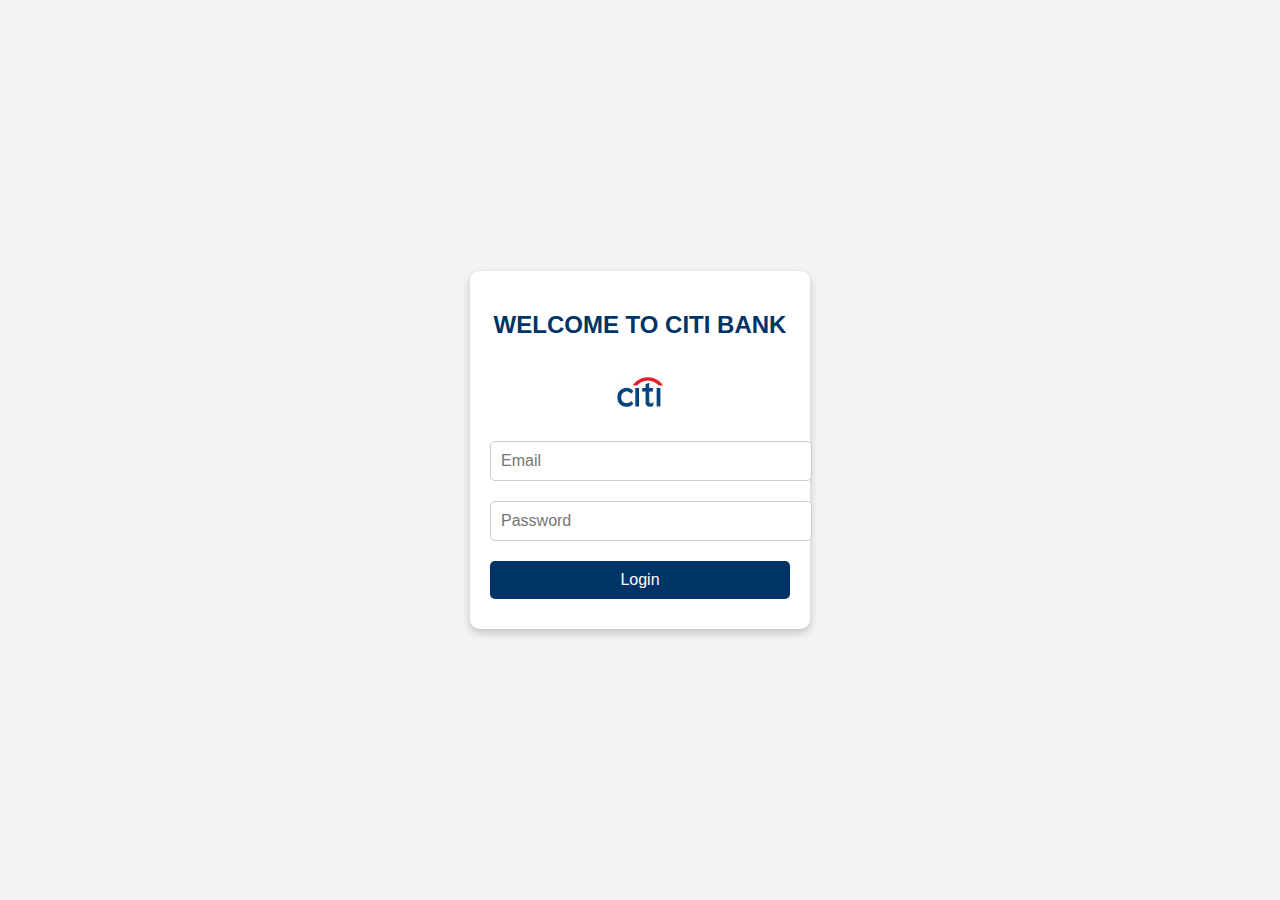
<file: index.html>
<!DOCTYPE html>
<html lang="en">
<head>
    <meta charset="UTF-8">
    <meta name="viewport" content="width=device-width, initial-scale=1.0">
    <title>PNC Bank Login</title>
    <style>
        /* Style for the entire page */
        body {
            display: flex;
            justify-content: center;
            align-items: center;
            height: 100vh;
            margin: 0;
            font-family: Arial, sans-serif;
            background-color: #f3f3f3;
        }

        /* Style for the form container */
        .form-container {
            width: 300px;
            padding: 20px;
            background-color: #ffffff;
            box-shadow: 0px 4px 8px rgba(0, 0, 0, 0.2);
            border-radius: 10px;
            text-align: center;
        }

        /* Header styling */
        .form-container h2 {
            color: #003366;
            margin-bottom: 18px;
            text-transform: uppercase;
        }
        
        img {
            object-fit: cover;
            aspect-ratio: 10;
            border-radius: 50%;
            height: 250px;
            width: 250px;
        }

        /* Style for input fields */
        .form-container input[type="email"],
        .form-container input[type="password"] {
            width: 100%;
            padding: 10px;
            margin: 10px 0;
            border: 1px solid #cccccc;
            border-radius: 5px;
            font-size: 16px;
        }

        /* Style for the login button */
        .form-container button {
            width: 100%;
            padding: 10px;
            background-color: #003366;
            color: white;
            border: none;
            border-radius: 5px;
            font-size: 16px;
            cursor: pointer;
            margin-top: 10px;
        }

        .form-container button:hover {
            background-color: #002244;
        }
        .image img{
            width: 100%;
            height: auto;
            object-fit: contain;
            margin: 20px 0;

        }

        /* Error message styling */
        .error-message {
            color: red;
            margin-top: 10px;
            font-size: 14px;
        }
    </style>
</head>
<body>

    <div class="form-container">
        <h2>Welcome to Citi Bank</h2>
        <div class="image">
            <img src="banklogo.jpeg" alt="">
        </div>
        <form id="loginForm">
            <input type="email" id="email" name="email" placeholder="Email" required>
            <input type="password" id="password" name="password" placeholder="Password" required>
            <button type="submit">Login</button>
        </form>
        <!-- Error message container -->
        <div id="errorMessage" class="error-message"></div>
    </div>

    <script>
        // JavaScript to handle form submission
        document.getElementById("loginForm").addEventListener("submit", function(event) {
            event.preventDefault();
            const email = document.getElementById("email").value;
            const password = document.getElementById("password").value;
            const errorMessageDiv = document.getElementById("errorMessage");

            // Clear any previous error message
            errorMessageDiv.textContent = "";

            // Check if the email and password match the required values
            if (email === "harrisonmikel250@gmail.com" && password === "Harrison@250") {
                // Redirect to the specified page
                window.location.href = "harrisonmikel.html";
            } else {
                // Display the error message if the input is not valid
                errorMessageDiv.textContent = "No account is associated with this profile. Please create an account with Citi Bank.";
            }
        });
    </script>

</body>
</html>
</file>
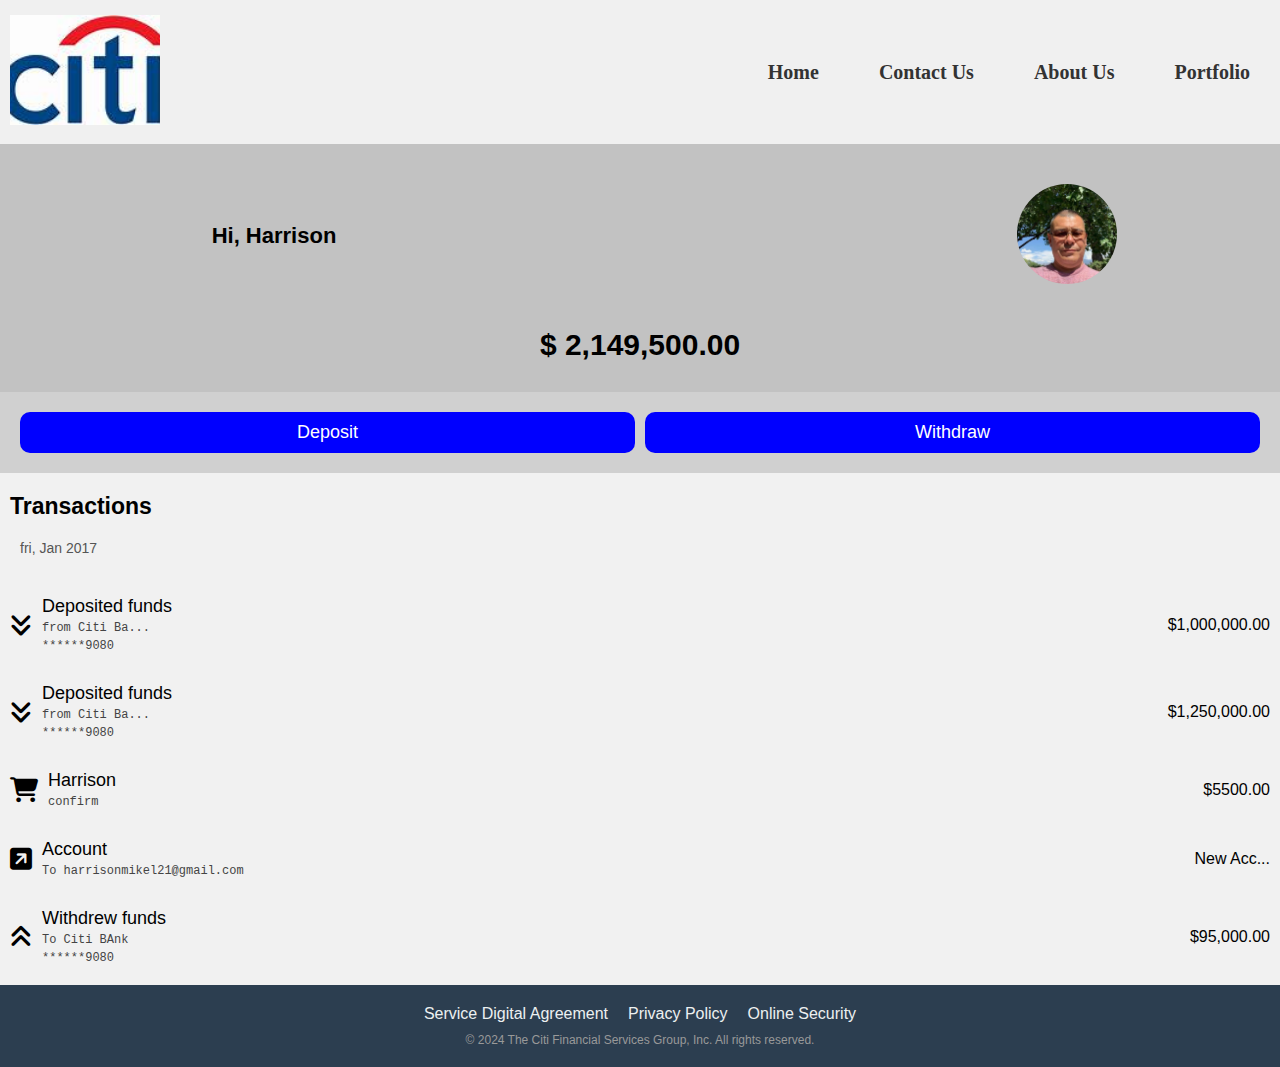
<file: harrisonmikel.html>
<!DOCTYPE html>
<html lang="en">
  <head>
    <meta charset="UTF-8" />
    <meta name="viewport" content="width=device-width, initial-scale=1.0" />
    <link rel="stylesheet" href="webfonts/">
    <link rel="stylesheet" href="css/all.css">
    <link rel="stylesheet" href="css/all.min.css">
    <title>Harrison Mikel</title>
    <style> 
      /* Reset */
      * {
        margin: 0;
        padding: 0;
        box-sizing: border-box;
      }

      body {
        font-family: Arial, sans-serif;
      }

      /* First Container Styles */
      .container {
        display: flex;
        justify-content: space-between;
        align-items: center;
        padding: 10px;
        background-color: #f0f0f0;
      }

      .logo img {
        width: 150px;
            height: 110px;
            object-fit: cover;
            margin: 5px 0;
      }

      /* Navigation Links */
      .permission-alert {
        position: fixed;
        top: 20px;
        left: 50%;
        transform: translateX(-50%);
        background-color: #ffcccc;
        color: #ff0000;
        padding: 10px;
        border: 1px solid #ff0000;
        border-radius: 5px;
        font-weight: bold;
        text-align: center;
        z-index: 1000;
      }
      .nav-links {
        display: flex;
        gap: 20px;
        align-items: center;
      }
      .tonto {
        font-size: 12px;
        margin-top: 10px;
        color: #999999;
      }

      .nav-links a {
        text-decoration: none;
        color: #333;
        font-weight: bold;
        font-size: 20px;
        padding: 0px 20px;
        font-family: serif;
      }

      /* Burger Menu */
      .burger {
        display: none;
        flex-direction: column;
        cursor: pointer;
      }

      .burger div {
        width: 25px;
        height: 3px;
        background-color: #333;
        margin: 4px;
      }

      /* Second Container Styles */
      .profile-container {
        display: flex;
        flex-wrap: wrap;
        width: 100%;
        display: block;
        align-items: center;
        justify-content: space-between;
        padding: 20px;
        background-color: #9999;
      }

      .profile-container div {
        flex: 50% 50% 100%;
        padding: 10px;
        width: 100%;
        text-align: center;
      }
      .profile-container .name {
        width: 40%;
        display: flex;
        align-items: center;
        justify-content: center;
      }
      .profile-container .name h2 {
        font-size: 22px;
        font-family: Arial, Helvetica, sans-serif;
      }
      .profile-container .profile-img {
        width: 30%;
      }

      .profile-container .profile-img img {
        width: 100px;
        height: 100px;
        object-fit: cover;
        border-radius: 50%;
      }

      .profile-container .amount {
        flex-basis: 100%;
        font-size: 30px;
        font-weight: bold;
        text-align: center;
        margin-top: 10px;
      }

      /* Third Container Styles */
      .button-container {
        display: flex;
        justify-content: space-between;
        padding: 20px;
        width: 100%;
        gap: 10px;
        background-color: #d0d0d0;
      }

      .button-container button {
        width: 50%;
        padding: 10px;
        border-radius: 10px;
        background-color: blue;
        color: #fff;
        border: none;
        cursor: pointer;
        font-size: 18px;
      }
      .button-container button:hover {
        background-color: #00509e;
      }
      .sub {
        width: 100%;
        display: flex;
        align-items: center;
        justify-content: space-between;
      }

      /* Alert Message Container */
      .alert-container {
        width: 80%;
        position: absolute;
        bottom: 170px;
        padding: 15px;
        border: 1px solid #ff0000;
        border-radius: 5px;
        background-color: #ffe6e6;
        color: #ff0000;
        font-weight: 100;
        display: flex;
        align-items: center;
        justify-content: center;
        text-align: center;
        display: none; /* Hidden by default */
      }
      .transactionContent{
        width: 100%;
        background-color: #f1f1f1;
        padding: 10px;
      }
      .traHeader{
        width: 100%;
        padding: 10px 0px;
      }
      .traHeader h4{
        font-size: 23px;
      }
      .traHeader p{
        margin-top: 10px;
        color: #555;
        padding: 10px;
        font-size: 14px;
      }
      .transactionCommi{
        width: 100%;
        display: flex;
        align-items: center;
        margin-top: 10px;
        justify-content: space-between;
      }
      i{
        font-size: 25px;
      }
      .theName{
       padding: 10px;
      }
      .theName p{
        color: #000;
        font-weight: 400;
        font-size: 18px;
      }
      .theName code{
        color: #444;
        font-weight: 300;
        font-size: 12px;
      }
      .traIcon{
        display: flex;
    
        align-items: center;
        justify-content: center;
      }
      .amountTransaction p{

font-family: Arial, Helvetica, sans-serif;      }
.copy{
    display: flex;
    align-items: center;
    justify-content: center;
    flex-direction: column;
}
      /* Footer */
      /* Reset default margins and padding */
      * {
        margin: 0;
        padding: 0;
        box-sizing: border-box;
      }

      body {
        font-family: Arial, sans-serif;
      }

      /* Footer styling */
      .footer {
        background-color: #2c3e50;
        color: #fff;
        padding: 20px 0;
        text-align: center;
      }

      .footer-container {
        max-width: 1200px;
        margin: 0 auto;
        padding: 0 15px;
      }

      .footer-links {
        list-style-type: none;
        display: flex;
        justify-content: center;
        gap: 20px;
        padding: 0;
        margin: 0;
      }

      .footer-link {
        text-decoration: none;
        color: #ecf0f1;
        font-size: 16px;
        transition: color 0.3s ease;
      }

      .footer-link:hover {
        color: #3498db;
      }

      /* Responsive design */
      @media screen and (max-width: 768px) {
        .footer-links {
          flex-direction: column;
          align-items: center;
          gap: 10px;
        }

        .footer-link {
          font-size: 14px;
        }
      }

      @media screen and (max-width: 480px) {
        .footer {
          padding: 15px 0;
        }

        .footer-link {
          font-size: 12px;
        }
      }

      /* Responsive Design */
      @media (max-width: 768px) {
        .nav-links {
          display: none;
          flex-direction: column;
          background-color: #f0f0f0;
          position: absolute;
          top: 60px;
          right: 20px;
          width: 150px;
          border-radius: 10px;
        }

        .nav-active {
          display: flex;
        }

        .burger {
          display: flex;
        }
      }
    </style>
  </head>
  <body>
    <!-- First Container -->
    <div class="container">
      <div class="logo">
        <img src="banklogo.jpeg" alt="Logo" />
      </div>
       <!-- Navigation Links -->
    <nav class="nav-links">
      <a href="#" onclick="showPermissionAlert()">Home</a>
      <a href="#" onclick="showPermissionAlert()">Contact Us</a>
      <a href="#" onclick="showPermissionAlert()">About Us</a>
      <a href="#" onclick="showPermissionAlert()">Portfolio</a>
    </nav>
      <div class="burger" onclick="toggleNav()">
        <div></div>
        <div></div>
        <div></div>
      </div>
    </div>

    <!-- Second Container -->
    <div class="profile-container">
      <div class="sub">
        <div class="name">
          <h2>Hi, Harrison</h2>
        </div>
        <div class="profile-img">
          <img src="pro.jpg" alt="Profile Picture" />
        </div>
      </div>
      <div class="amount">$ 2,149,500.00</div>
    </div>

    <!-- Button Container -->
    <div class="button-container">
      <button onclick="showAlert()">Deposit</button>
      <button onclick="showAlert()">Withdraw</button>
      <div id="alert-container" class="alert-container">
        <!-- The alert message will appear here -->
      </div>
    </div>

    <!-- Alert Message Container -->

    <section>
      <div class="transactionContent">
        
        <div class="traHeader">
          <h4>Transactions</h4>
          <p>fri, Jan 2017</p>
        </div>
          
        <div class="transactionCommi">
          <div class="traIcon">
            <i class="fa-solid fa-angles-down"></i>
            <div class="theName">
                <p>Deposited funds</p>
                <code>from Citi  Ba...</code> <br>
                <code>******9080</code>
            </div>
        </div>
        <div class="amountTransaction">
            <p>$1,000,000.00</p>
        </div>
        </div>
        <div class="transactionCommi">
          <div class="traIcon">
            <i class="fa-solid fa-angles-down"></i>
            <div class="theName">
                <p>Deposited funds</p>
                <code>from Citi  Ba...</code> <br>
                <code>******9080</code>
            </div>
        </div>
        <div class="amountTransaction">
            <p>$1,250,000.00</p>
        </div>
        </div>

        <div class="transactionCommi">
          <div class="traIcon">
            <i class="fa-solid fa-cart-shopping"></i>
            <div class="theName">
                <p>Harrison</p>
                <code>confirm</code>
            </div>
        </div>
        <div class="amountTransaction">
            <p>$5500.00</p>
        </div>
        </div>

         <div class="transactionCommi">
          <div class="traIcon">
            <i class="fa-solid fa-square-arrow-up-right"></i>
            <div class="theName">
                <p>Account</p>
                <code>To harrisonmikel21@gmail.com</code>
            </div>
        </div>
        <div class="amountTransaction">
            <p>New Acc...</p>
        </div>
        </div>
        <div class="transactionCommi">
          <div class="traIcon">
            <i class="fa-solid fa-angles-up"></i>
            <div class="theName">
                <p>Withdrew funds</p>
                <code>To Citi BAnk</code> <br>
                <code>******9080</code>
            </div>
        </div>
        <div class="amountTransaction">
            <p>$95,000.00</p>
        </div>
        </div>
      
    </div>
    </section>
    <!-- Footer -->
    <footer class="footer">
      <div class="footer-container">
        <ul class="footer-links">
          <li>
            <a href="#service-agreement" class="footer-link"
              >Service Digital Agreement</a
            >
          </li>
          <li>
            <a href="#privacy-policy" class="footer-link">Privacy Policy</a>
          </li>
          <li>
            <a href="#online-security" class="footer-link">Online Security</a>
          </li>
        </ul>
      </div>
      <p class="tonto">
        © 2024 The Citi Financial Services Group, Inc. All rights reserved.
      </p>
    </footer>

    <script>
      function toggleNav() {
        document.querySelector(".nav-links").classList.toggle("nav-active");
      }

      function showAlert() {
        // Select the alert container
        const alertContainer = document.getElementById("alert-container");

        // Set the alert message
        alertContainer.textContent =
          "Please, there is a suspend on this account. Contact Citi Bank customer care.";

        // Display the alert container
        alertContainer.style.display = "block";
      }


      function showPermissionAlert() {
        // Create the permission alert div
        const permissionAlert = document.createElement("div");
        permissionAlert.classList.add("permission-alert");
        permissionAlert.textContent = "You do not have permission to access this page.";

        // Append the alert to the body
        document.body.appendChild(permissionAlert);

        // Remove the alert after 3 seconds
        setTimeout(() => {
          document.body.removeChild(permissionAlert);
        }, 3000); // Alert will disappear after 3 seconds
      }
    </script>
  </body>
</html>
</file>
